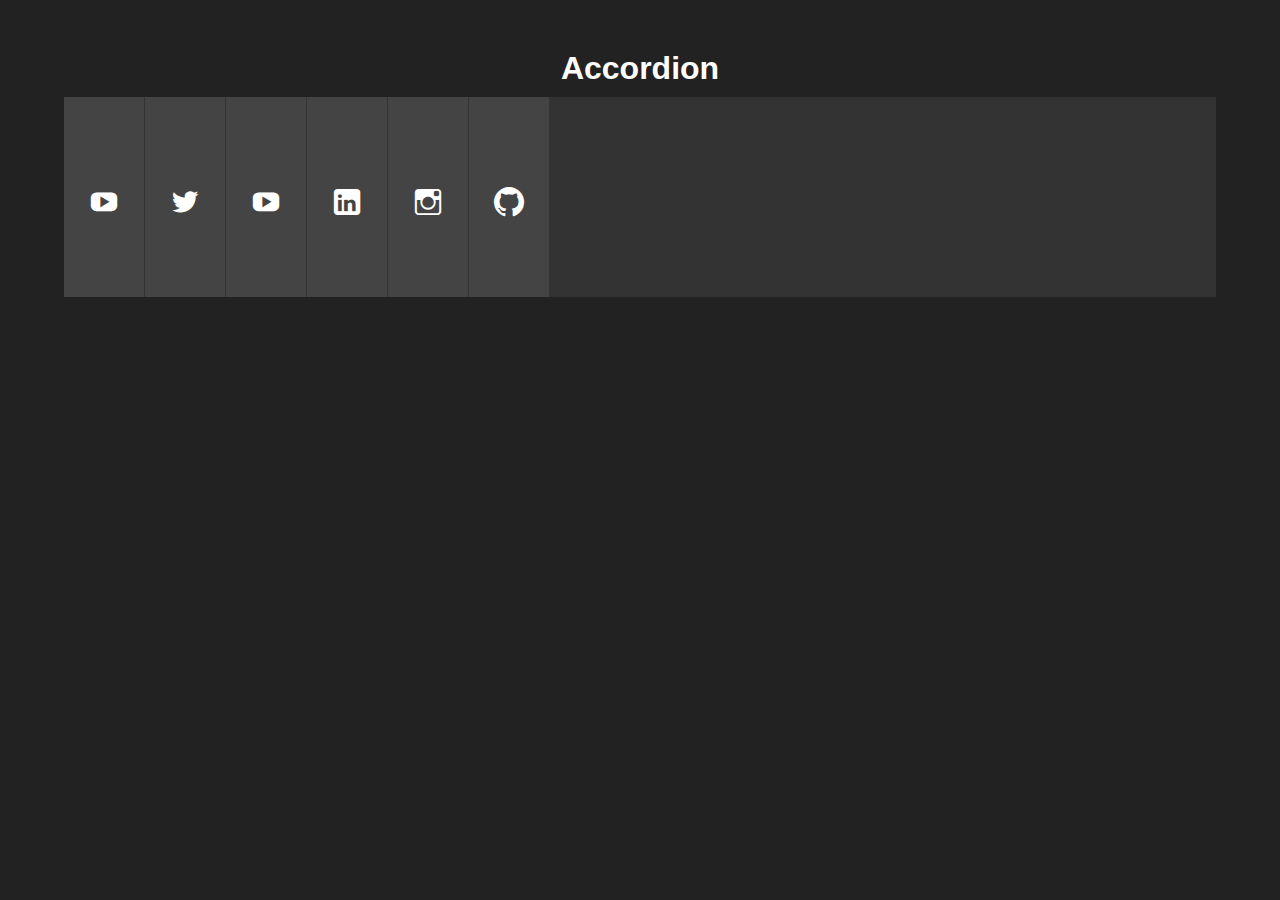
<file: index.html>
<!DOCTYPE html>
<html>
<head>
  <meta charset="UTF-8">
  <meta name="viewport" content="width=device-width, initial-scale=1.0">
  <meta http-equiv="X-UA-Compatible" content="ie=edge">
  <title>Document</title>
  <link rel="stylesheet" href="style.css" />
</head>
<body>
  <div class="container">
    <header>
      <h1>Accordion</h1>
    </header>
    <ul class="accordion">
      <li class="tab">
        <div class="social youtube">
          <a href="https://www.youtube.com/" target="_blank">Youtube</a>
        </div>
        <div class="content">
          <h1>Youtube</h1>
          <p>
            Fully equipped production studios and so much more.Get the greater monthly.
          </p>
        </div>
      </li>
      <li class="tab">
        <div class="social twitter">
          <a href="https://twitter.com/" target="_blank">Youtube</a>
        </div>
        <div class="content">
          <h1>Twitter</h1>
          <p>
            Fully equipped production studios and so much more.Get the greater monthly.
          </p>
        </div>
      </li>
      <li class="tab">
        <div class="social facebook">
          <a href="https://facebook.com/" target="_blank">Youtube</a>
        </div>
        <div class="content">
          <h1>Facebook</h1>
          <p>
            Fully equipped production studios and so much more.Get the greater monthly.
          </p>
        </div>
      </li>
      <li class="tab">
        <div class="social linkedin">
          <a href="https://www.linkedin.com/" target="_blank">Youtube</a>
        </div>
        <div class="content">
          <h1>Linkedin</h1>
          <p>
            Fully equipped production studios and so much more.Get the greater monthly.
          </p>
        </div>
      </li>
      <li class="tab">
        <div class="social instragram">
          <a href="https://instragram.com/" target="_blank">Youtube</a>
        </div>
        <div class="content">
          <h1>Instagram</h1>
          <p>
            Fully equipped production studios and so much more.Get the greater monthly.
          </p>
        </div>
      </li>
      <li class="tab">
        <div class="social github">
          <a href="https://github.com/" target="_blank">Youtube</a>
        </div>
        <div class="content">
          <h1>Github</h1>
          <p>
            Fully equipped production studios and so much more.Get the greater monthly.
          </p>
        </div>
      </li>
    </ul>
  </div>
</body>
</html>
</file>
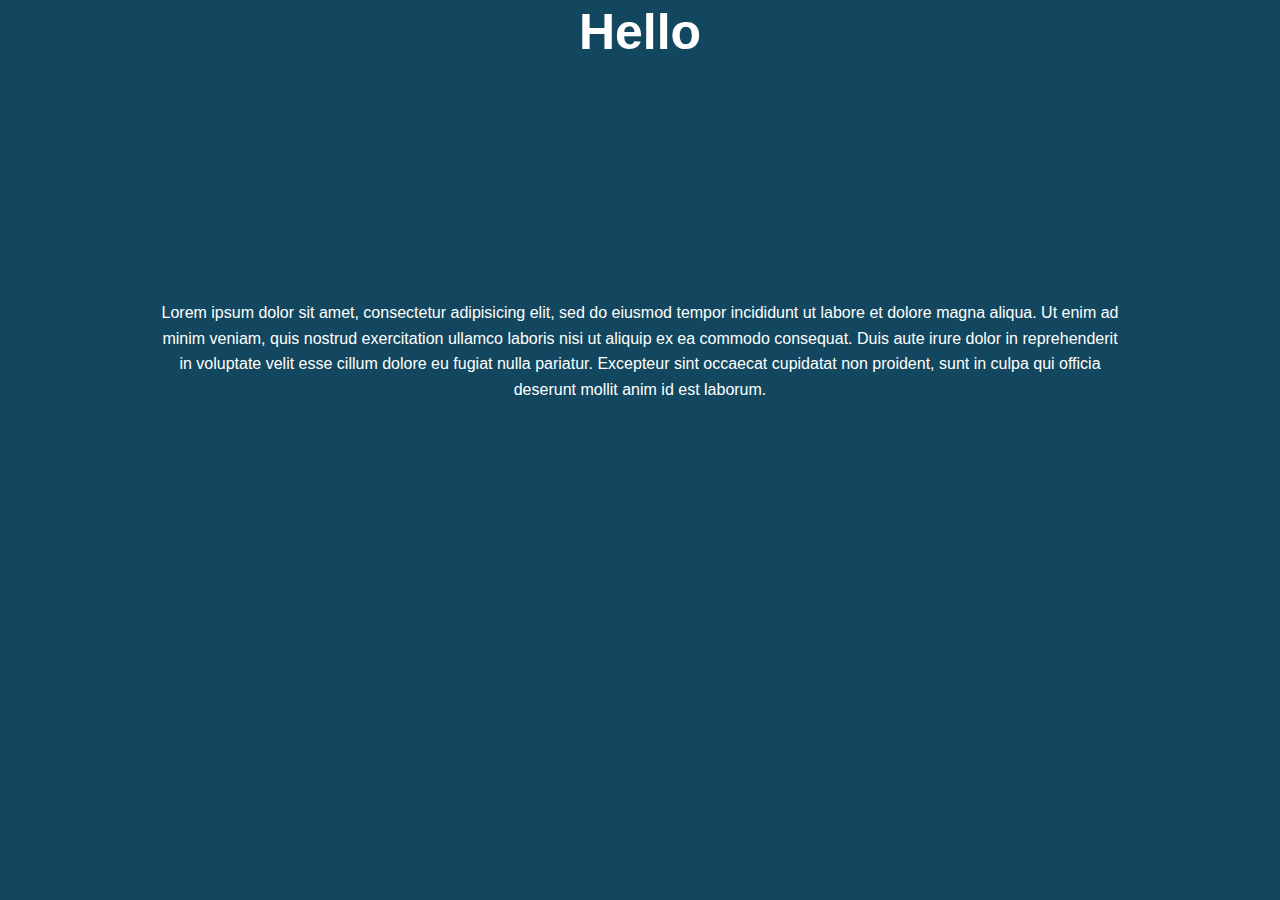
<file: landing.html>
<!DOCTYPE html>
<html lang="en">
<head>
  <meta charset="utf-8" />
  <meta name="viewport" content="width=device-width, initial-scale=1.0" />
  <meta http-equiv="X-UA-Compatible" content="ie=edge" />
  <link rel="stylesheet" href="landing.css" />
  <title>Landing Page</title>
</head>
<body>
  <header id="showcase">
    <h1>Hello</h1>
  </header>
  <div id="content" class="container">
    Lorem ipsum dolor sit amet, consectetur adipisicing elit, sed do eiusmod tempor incididunt ut labore et dolore magna aliqua. Ut enim ad minim veniam, quis nostrud exercitation ullamco laboris nisi ut aliquip ex ea commodo consequat. Duis aute irure dolor in reprehenderit in voluptate velit esse cillum dolore eu fugiat nulla pariatur. Excepteur sint occaecat cupidatat non proident, sunt in culpa qui officia deserunt mollit anim id est laborum.
  </div>
  <a href="#" class="btn">Read More</a>
</body>
</html>
</file>
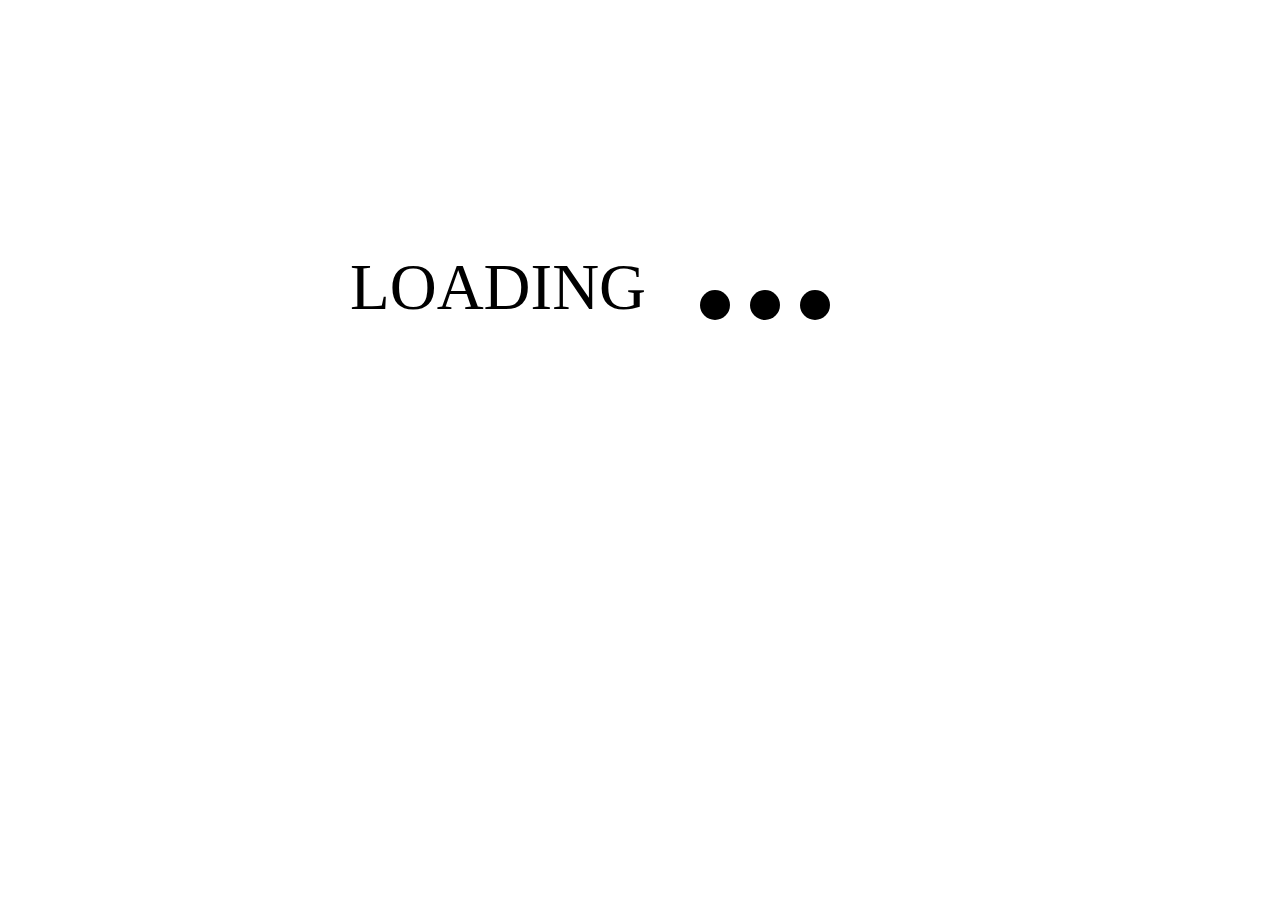
<file: loading.html>
<!DOCTYPE html>
<html>
<head>
  <meta charset="utf-8" />
  <title>Loading</title>
  <link type="text/css" rel="stylesheet" href="loading.css" />
</head>
<body>
  <div id="text">
    LOADING
  </div>
  <div id="circle1"></div>
  <div id="circle2"></div>
  <div id="circle3"></div>
</body>
</html>
</file>
<file: style.css>
* {
  margin: 0;
  padding: 0;
  border: 0;
}

body {
  background-color: #222;
  font-family: Arial, Helvevica, sans-serif;
}

@font-face {
  font-family: 'Genericons';
  src:url('genericons/genericons-regular-webfont.woff')format('woff'),
      url('genericons/genericons-regular-webfont.eot')format('truetype');
}

.container {
  margin: 50px auto;
  width: 90%;
}

header h1 {
  color: #fff;
  margin-bottom: 10px;
  text-align: center;
}

.accordion {
  background: #333;
  width: 100%;
  min-width: 800px;
  display: block;
  list-style-type: none;
  overflow: hidden;
  height: 200px;
  font-size: 0;
}

.tab {
  display: inline-block;
  background-color: #444;
  border-right: #333 solid 1px;
  width: 80px;
  height: 200px;
  overflow: hidden;
  position: relative;
  margin: 0;
  transition: all 0.5s ease-in-out 0.1s;
}

.tab:hover {
  width: 450px;
}

.tab:hover .social a::before {
  margin-left: -100px;/*移走icon*/
}

.tab:hover .social a::after {
  margin-left: -5px;/*移走icon*/
}

.tab .content {
  background: #fff;
  width: 360px;
  height: 200px;
  margin-left: 80px;
  position: relative;
  padding: 50px 0 0 50px;
}

.tab .content h1 {
  font-size: 2.5rem;
  margin-bottom: 10px;
}

.tab .content p {
  font-size: 0.85rem;
  line-height: 1.4rem;
  padding-right: 30px;
}

.social a::before, .social a::after {
  transition: all 0.4s ease-in-out 0.1s;
  width: 80px;
  height: 200px;
  position: absolute;
  text-indent: 0;
  padding-top: 90px;
  padding-left: 25px;
  display: block;
  font: normal 30px Genericons;
  color: #fff;
}

.social a::after {
  font-size: 48px;
  padding-left: 20px;
  padding-top: 80px;
  margin-left: 85px;/*移走tab背景色*/
}
/* Icons */
.youtube a::before, .youtube a::after {
  content: '\f213';
}

.youtube a::after {
  background-color: #f00;
}

.twitter a::before, .twitter a::after {
  content: '\f202';
}

.twitter a::after {
  background-color: #6dc5dd;
}

.facebook a::before, .facebook a::after {
  content: '\f213';
}

.facebook a::after {
  background-color: #f00;
}

.linkedin a::before, .linkedin a::after {
  content: '\f208';
}

.linkedin a::after {
  background-color: #00a9cd;
}

.instragram a::before, .instragram a::after {
  content: '\f215';
}

.instragram a::after {
  background-color: #6dc993;
}


.github a::before, .github a::after {
  content: '\f200';
}

.github a::after {
  background-color: #6e5494;
}

@media (max-width: 950px) {
  .container {
    width: 70%;
  }

  .tab {
    display: block;
    width: 100%;
    border-bottom: 3px #333 solid;
  }

  .accordion {
    display: block;
    min-width: 450px;
    height: auto;
  }

  .tab .content {
    width: 85%;
  }

  .tab:hover {
    width: 100%;
  }
}

@media (max-width: 680px) {
  .container {
    width: 95%;
  }

  .accordion {
    width: 100%;
    min-width: 350px;
  }
}
</file>
<file: landing.css>
* {
  margin: 0;
  padding: 0;
}

body {
  font-family: Arial, Helvetica, sans-serif;
  background-color: #12475f;
  color: #fff;
  line-height: 1.6;
  text-align: center;
}

.container {
  max-width: 960px;
  margin: auto;
  padding: 0 30px;
}

#showcase {
  height: 300px;
}

#showcase h1 {
  font-size: 50px;
  line-height: 1.3;
  position: relative;
  animation: heading;
  animation-duration: 2s;
  animation-fill-mode: forwards;
}

@keyframes heading {
  0% {top: -50px;}
  100% {top: 200px;}
}

#content {
  position: relative;
  animation-name: content;
  animation-duration: 2s;
  animation-fill-mode: forwards;
}

@keyframes content {
  0% {left: -1000px;}
  100% {left: 0;}
}

.btn {
  display: inline-block;
  color: #fff;
  text-decoration: none;
  padding: 1rem 2rem;
  border: #fff 1px solid;
  margin-top: 40px;
  opacity: 0;
  animation-name: btn;
  animation-duration: 2s;
  animation-delay: 3s;
  animation-fill-mode: forwards;

  transition-property: transform;
  transition-duration: 1s;
}

.btn:hover {
  transform: rotateZ(180deg);
}

@keyframes btn {
  0% {opacity: 0;}
  100% {opacity: 1;}
}
</file>
<file: loading.css>
body {
  margin: 0;
  padding: 0;
}

#text {
  position: absolute;
  top: 250px;
  left: 350px;
  font-family: arial black;
  font-size: 65px;
}

#circle1 {
  height: 30px;
  width: 30px;
  background-color: #000;
  position: absolute;
  top: 290px;
  left: 700px;
  border-radius: 50%;
  animation: move 4s;
}

#circle2 {
  height: 30px;
  width: 30px;
  background-color: #000;
  position: absolute;
  top: 290px;
  left: 750px;
  border-radius: 50%;
  animation: move 4.3s;
}

#circle3 {
  height: 30px;
  width: 30px;
  background-color: #000;
  position: absolute;
  top: 290px;
  left: 800px;
  border-radius: 50%;
  animation: move 4.6s;
}

@keyframes move {
  0% {background-color: #000; top: 290px;}
  20% {background-color: #0fc; top: 200px;}
  40% {background-color: #39f; top: 290px;}
  60% {background-color: #000; top: 200px;}
  80% {background-color: #0fc; top: 290px;}
  90% {background-color: #39f; top: 200px;}
  100% {background-color: #000; top: 290px;}
}
</file>
